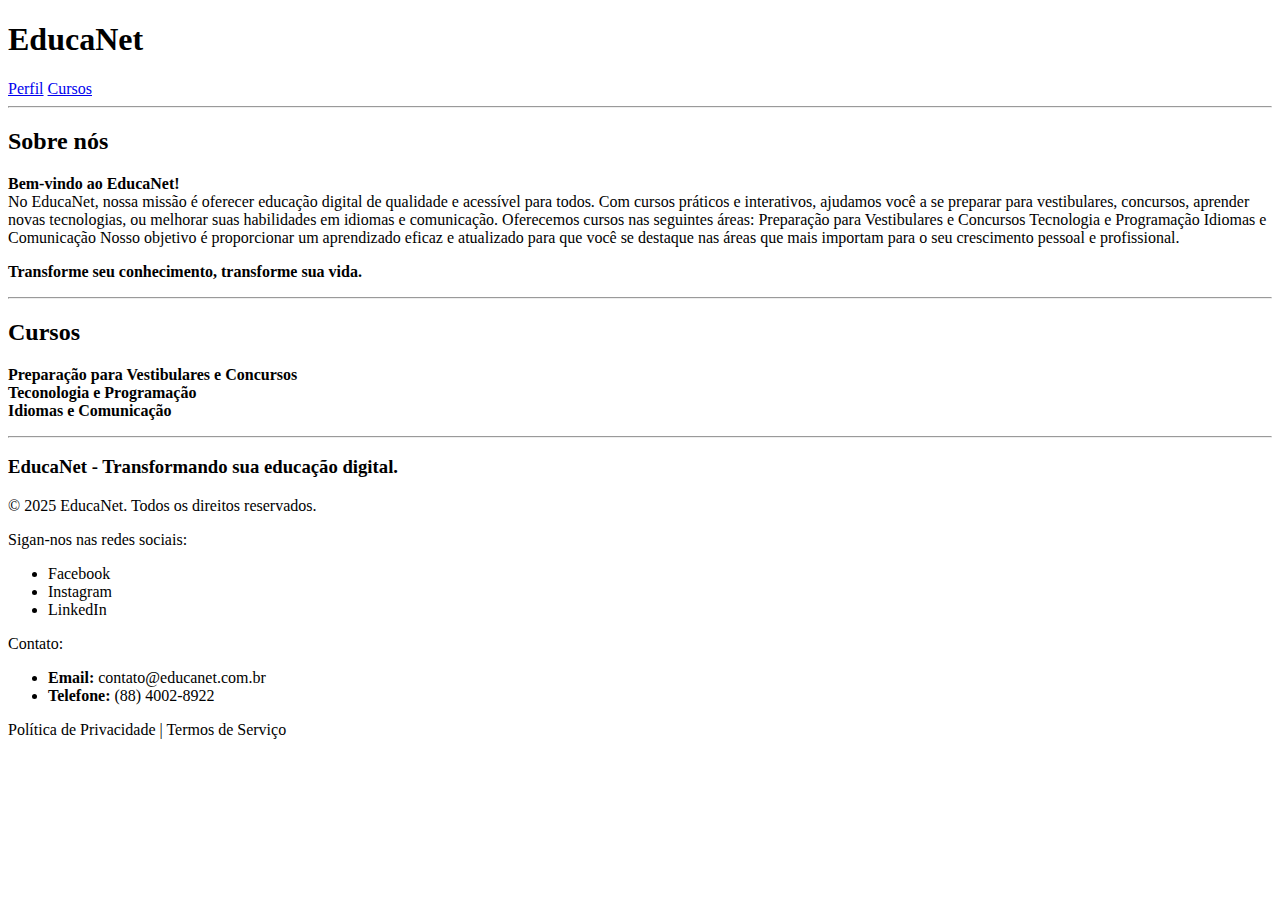
<file: index.html>
<!DOCTYPE html>
<html lang="pt-br">
<head>
    <meta charset="UTF-8">
    <meta name="viewport" content="width=device-width, initial-scale=1.0">
    <title>EducaNet</title>
</head>
<body>
    <!-- Cabeçalho -->
    <head>
        <!-- Links -->
        <h1>EducaNet</h1>
            <nav>
            <a href="#">Perfil</a>
            <a href="#">Cursos</a>
        </nav>
    </head>
    <hr>
    <h2>Sobre nós</h2>
        <p><strong>Bem-vindo ao EducaNet!</strong><br>
            No EducaNet, nossa missão é oferecer educação digital de qualidade e acessível para todos. Com cursos práticos e interativos, ajudamos você a se preparar para vestibulares, concursos, aprender novas tecnologias, ou melhorar suas habilidades em idiomas e comunicação.

            Oferecemos cursos nas seguintes áreas:

            Preparação para Vestibulares e Concursos

            Tecnologia e Programação

            Idiomas e Comunicação

            Nosso objetivo é proporcionar um aprendizado eficaz e atualizado para que você se destaque nas áreas que mais importam para o seu crescimento pessoal e profissional.</p>
            <p><strong>Transforme seu conhecimento, transforme sua vida.</strong></p>
            
    <hr>
    
    <!-- Cursos -->
    <h2>Cursos</h2>
        <section id="Cursos"></section>
            <p>
                <strong>
                    Preparação para Vestibulares e Concursos <br>
                    Teconologia e Programação <br>
                    Idiomas e Comunicação <br>
                </strong>
            </p>
            <hr>
    <!-- Rodapé -->
    <footer>
        <h3>EducaNet - Transformando sua educação digital.</h3>
        <p>&copy; 2025 EducaNet. Todos os direitos reservados.</p>
        <p>Sigan-nos nas redes sociais:</p>
        <ul>
            <li>Facebook</li>
            <li>Instagram</li>
            <li>LinkedIn</li>
        </ul>
        <p>Contato:</p>
        <ul>
            <li><strong>Email:</strong> contato@educanet.com.br</li>
            <li><strong>Telefone:</strong> (88) 4002-8922</li>
        </ul>
        <p>Política de Privacidade | Termos de Serviço</p>
    </footer>
</body>
</html>
</file>
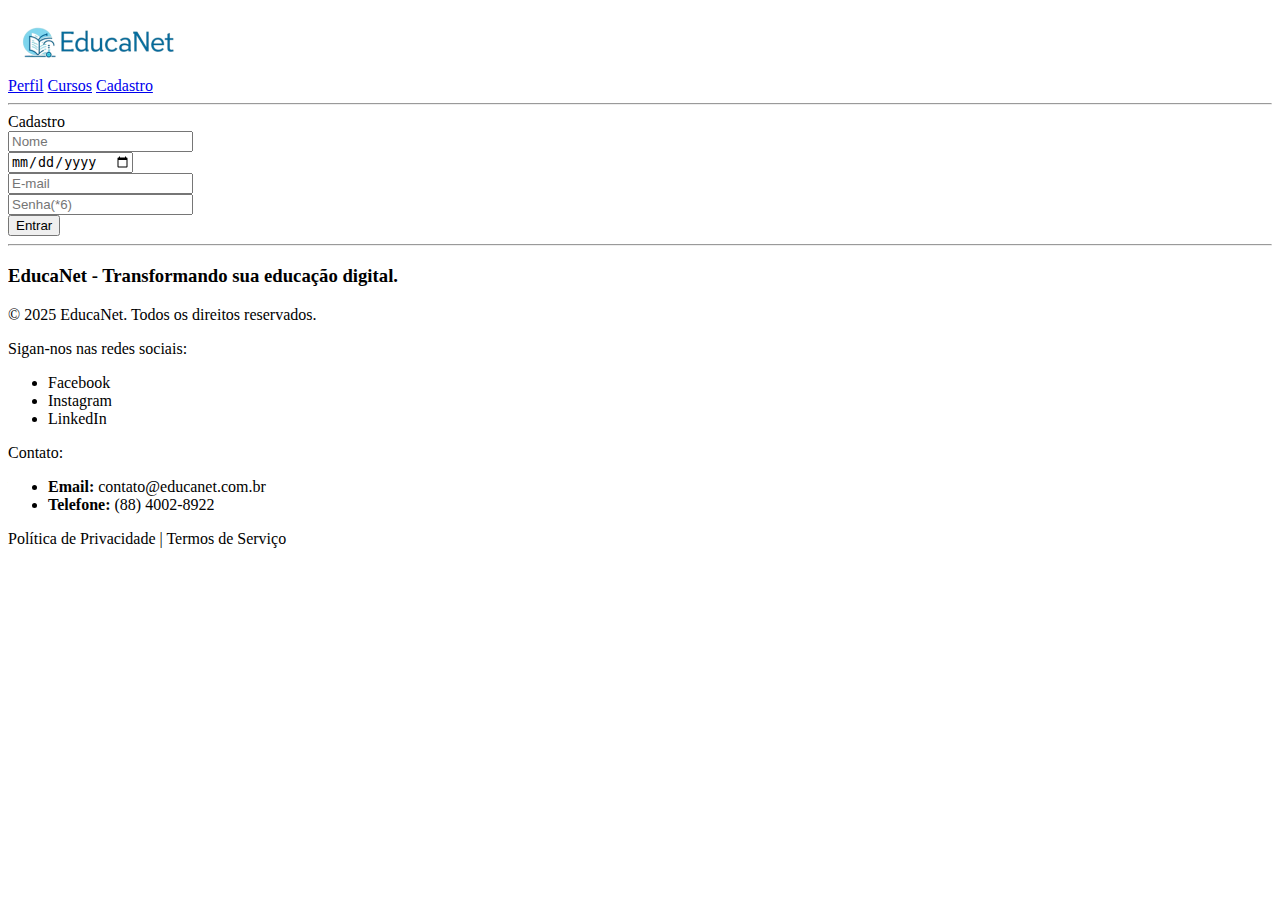
<file: cadastro.html>
<!DOCTYPE html>
<html lang="en">
<head>
    <meta charset="UTF-8">
    <meta name="viewport" content="width=device-width, initial-scale=1.0">
    <title>Document</title>
</head>
<body>
    
    <a href="index.html"><img src="images/logo.png" alt="" id="logo"></a>
        <nav>
            <a href="#">Perfil</a>
            <a href="cursos.html">Cursos</a>
            <a href="cadastro.html">Cadastro</a>
        </nav>
<hr>
    <section class="login">
        <span id="TituloMain">Cadastro</span>
        <div><input type="text" name="nome" placeholder="Nome" id="nome"></div>

        <div>
            <input type="date" name="Data" id="data">
                
        </div>
        
        <div class="input-container">
            <input type="email" name="email" id="email" placeholder="E-mail">
        </div>

        <div class="input-container">
            <input type="password" name="senha" id="senha" placeholder="Senha(*6)" maxlength="6" required>
        </div>
        <div  class="input-container">
            <a href="cursos.html"><button type="button">Entrar</button></a>
        </div>
    </section>
    <hr>
    <footer>
        <h3>EducaNet - Transformando sua educação digital.</h3>
        <p>&copy; 2025 EducaNet. Todos os direitos reservados.</p>
        <p>Sigan-nos nas redes sociais:</p>
        <ul>
            <li>Facebook</li>
            <li>Instagram</li>
            <li>LinkedIn</li>
        </ul>
        <p>Contato:</p>
        <ul>
            <li><strong>Email:</strong> contato@educanet.com.br</li>
            <li><strong>Telefone:</strong> (88) 4002-8922</li>
        </ul>
        <p>Política de Privacidade | Termos de Serviço</p>
    </footer>
</body>
</html>
</file>
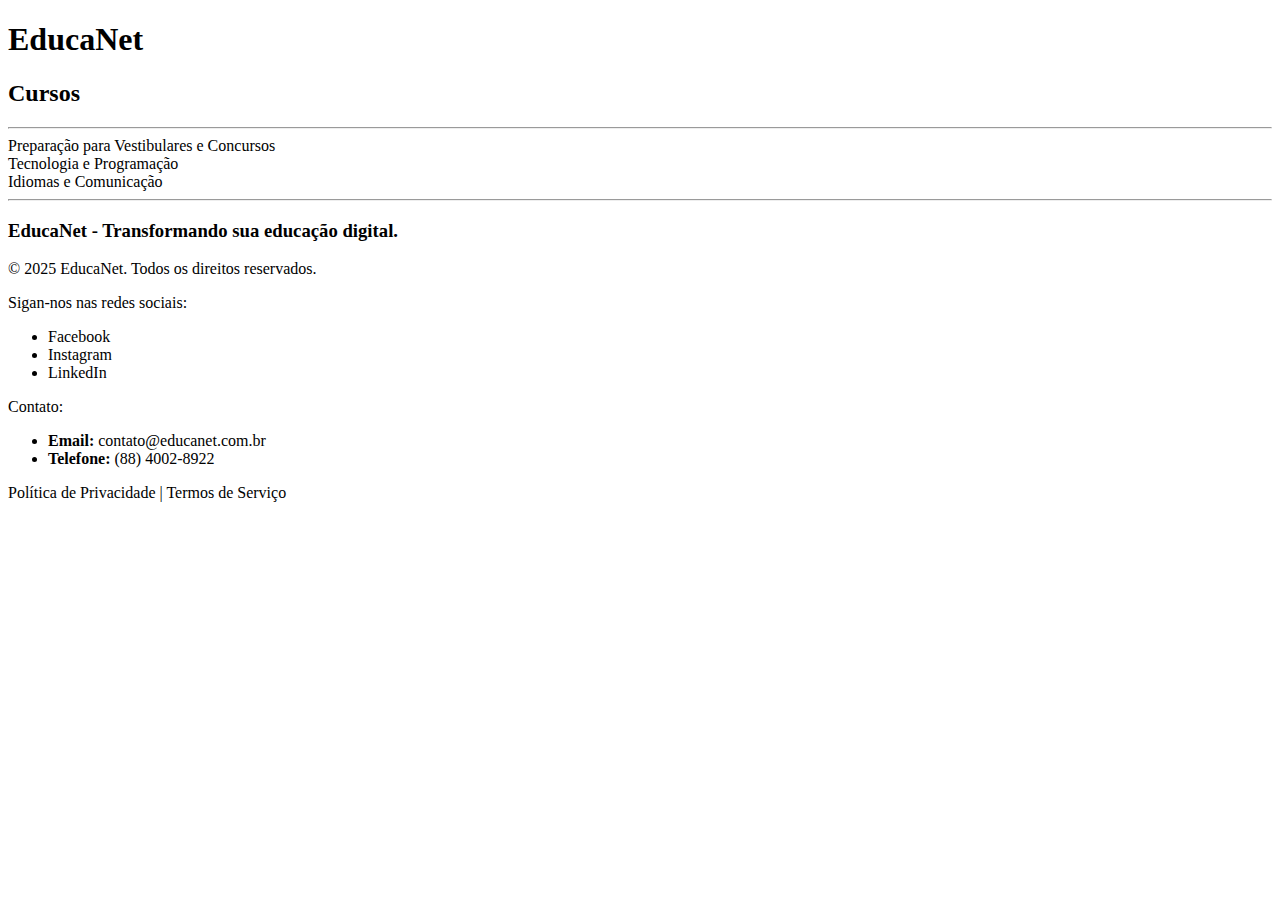
<file: cursos.html>
<!DOCTYPE html>
<html lang="en">
<head>
    <meta charset="UTF-8">
    <meta name="viewport" content="width=device-width, initial-scale=1.0">
    <title>EducaNet | Cursos</title>
</head>
<body>
    <!-- Cabeçalho -->
    <head>
        <!-- Links -->
        <h1>EducaNet</h1>
    </head>
    <h2>Cursos</h2>
    <hr>
    <section id="Cursos">
        <div >Preparação para Vestibulares e Concursos</div>
        <div>Tecnologia e Programação</div>
        <div>Idiomas e Comunicação</div>
    </section>
    <hr>
    <footer>
        <h3>EducaNet - Transformando sua educação digital.</h3>
        <p>&copy; 2025 EducaNet. Todos os direitos reservados.</p>
        <p>Sigan-nos nas redes sociais:</p>
        <ul>
            <li>Facebook</li>
            <li>Instagram</li>
            <li>LinkedIn</li>
        </ul>
        <p>Contato:</p>
        <ul>
            <li><strong>Email:</strong> contato@educanet.com.br</li>
            <li><strong>Telefone:</strong> (88) 4002-8922</li>
        </ul>
        <p>Política de Privacidade | Termos de Serviço</p>
    </footer>
</body>
</html>
</file>
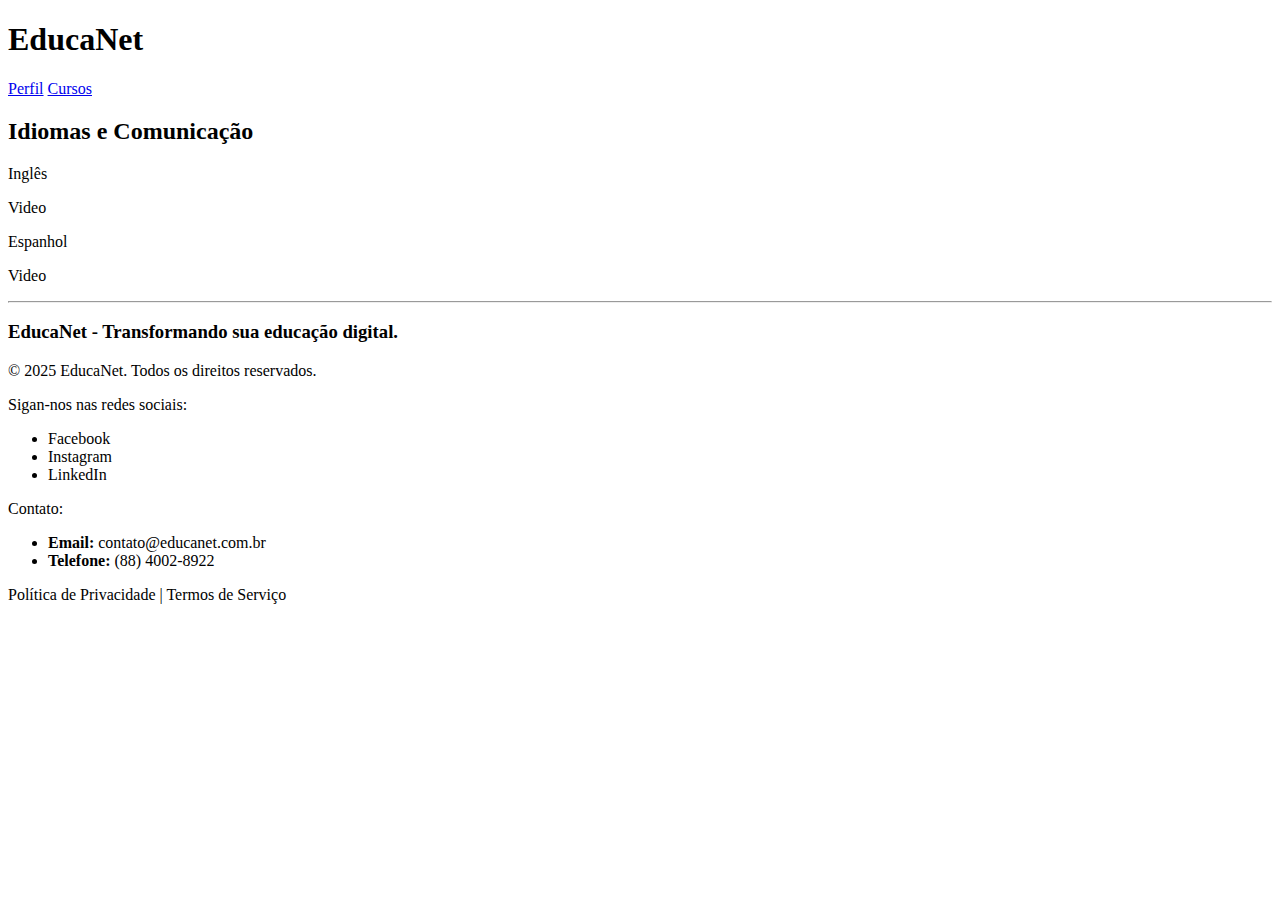
<file: idiomas.html>
<!DOCTYPE html>
<html lang="en">
<head>
    <meta charset="UTF-8">
    <meta name="viewport" content="width=device-width, initial-scale=1.0">
    <title>Educanet</title>
</head>
<body>
    <head>
        <!-- Links -->
        <h1>EducaNet</h1>
            <nav>
            <a href="#">Perfil</a>
            <a href="#">Cursos</a>
        </nav>
    </head>
    <h2>Idiomas e Comunicação</h2>
    <section id="idiomas">
        <div id="ingles">Inglês</div>
        <p>Video</p>
        <div id="espanhol">Espanhol</div>
        <p>Video</p>
    </section>


    <hr>
    <footer>
        <h3>EducaNet - Transformando sua educação digital.</h3>
        <p>&copy; 2025 EducaNet. Todos os direitos reservados.</p>
        <p>Sigan-nos nas redes sociais:</p>
        <ul>
            <li>Facebook</li>
            <li>Instagram</li>
            <li>LinkedIn</li>
        </ul>
        <p>Contato:</p>
        <ul>
            <li><strong>Email:</strong> contato@educanet.com.br</li>
            <li><strong>Telefone:</strong> (88) 4002-8922</li>
        </ul>
        <p>Política de Privacidade | Termos de Serviço</p>
    </footer>
</body>
</html>
</file>
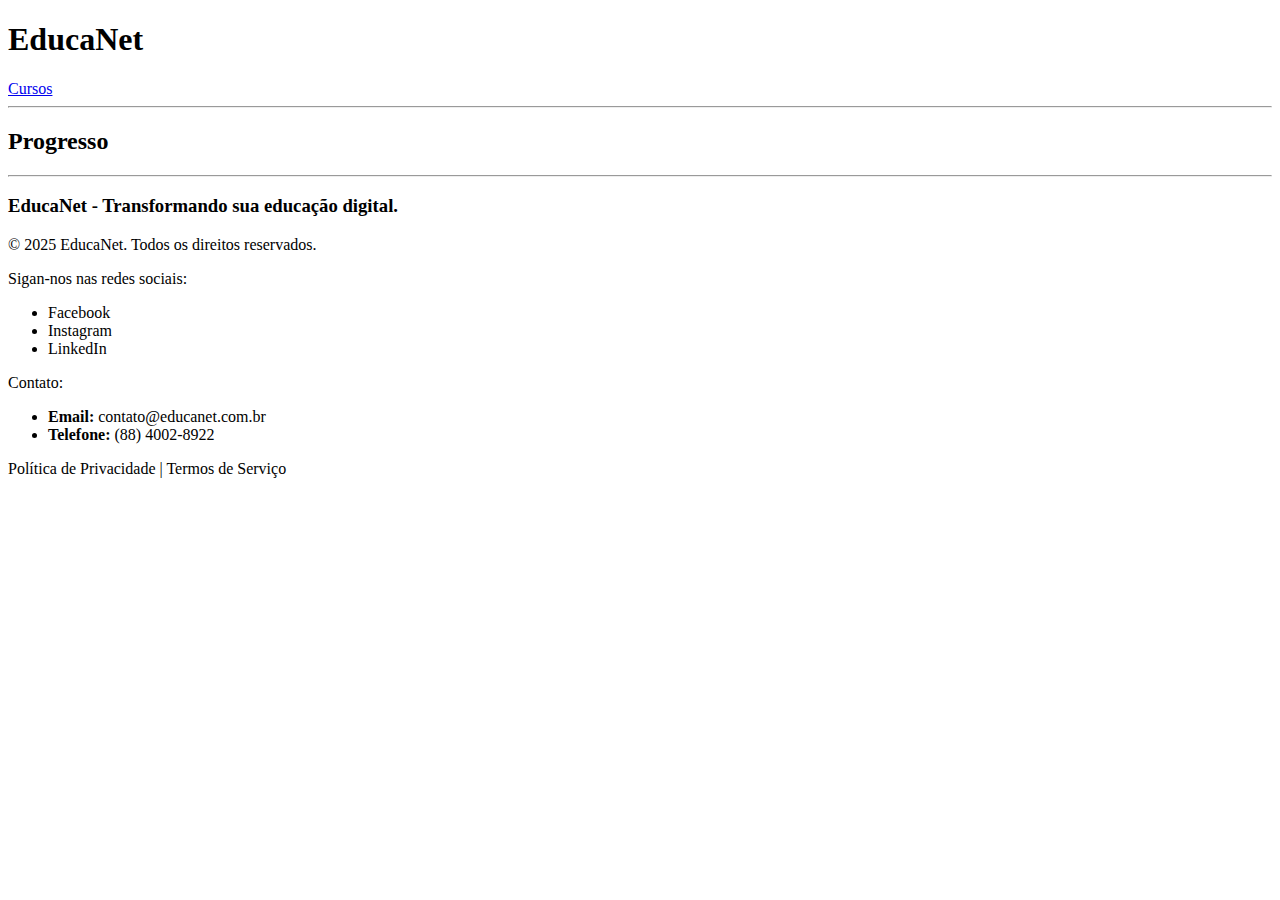
<file: perfil.html>
<!DOCTYPE html>
<html lang="en">
<head>
    <meta charset="UTF-8">
    <meta name="viewport" content="width=device-width, initial-scale=1.0">
    <title>Perfil</title>
</head>
<body>
    <head>
        <!-- Links -->
        <h1>EducaNet</h1>
            <nav>
            <a href="#">Cursos</a>
        </nav>
    </head>
    <hr>
    <h2>Progresso</h2>
    <!--As barras de progresso tem que seguir de acordo com o total de videos 
    que o usuario assitiu e ser totalmente preenchida quando o quiz do cursos for realizado-->




    <hr>
    <footer>
        <h3>EducaNet - Transformando sua educação digital.</h3>
        <p>&copy; 2025 EducaNet. Todos os direitos reservados.</p>
        <p>Sigan-nos nas redes sociais:</p>
        <ul>
            <li>Facebook</li>
            <li>Instagram</li>
            <li>LinkedIn</li>
        </ul>
        <p>Contato:</p>
        <ul>
            <li><strong>Email:</strong> contato@educanet.com.br</li>
            <li><strong>Telefone:</strong> (88) 4002-8922</li>
        </ul>
        <p>Política de Privacidade | Termos de Serviço</p>
    </footer>
</body>
</html>
</file>
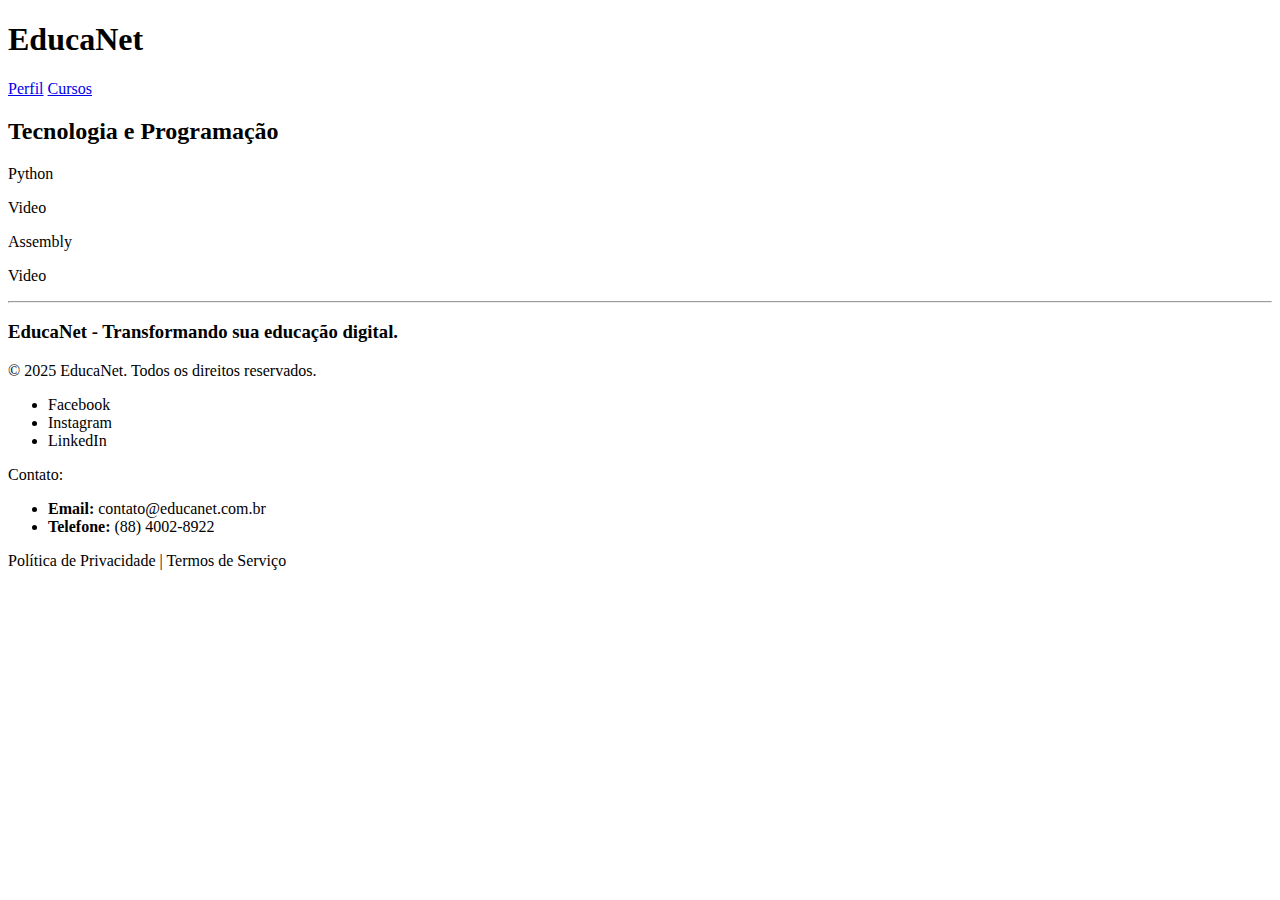
<file: tecnologia.html>
<!DOCTYPE html>
<html lang="en">
<head>
    <meta charset="UTF-8">
    <meta name="viewport" content="width=device-width, initial-scale=1.0">
    <title>Educanet | Tecnologia e Programação </title>
</head>
<body>
    <head>
        <!-- Links -->
        <h1>EducaNet</h1>
            <nav>
            <a href="#">Perfil</a>
            <a href="#">Cursos</a>
        </nav>
    </head>
    <h2>Tecnologia e Programação</h2>
    <section id="materias">
        <div id="python">Python</div>
        <p>Video</p>
        <div id="assembly">Assembly</div>
        <p>Video</p>
    </section>


    <hr>
    <footer>
        <h3>EducaNet - Transformando sua educação digital.</h3>
        <p>&copy; 2025 EducaNet. Todos os direitos reservados.</p>
        <ul>
            <li>Facebook</li>
            <li>Instagram</li>
            <li>LinkedIn</li>
        </ul>
        <p>Contato:</p>
        <ul>
            <li><strong>Email:</strong> contato@educanet.com.br</li>
            <li><strong>Telefone:</strong> (88) 4002-8922</li>
        </ul>
        <p>Política de Privacidade | Termos de Serviço</p>
    </footer>
</body>
</html>
</file>
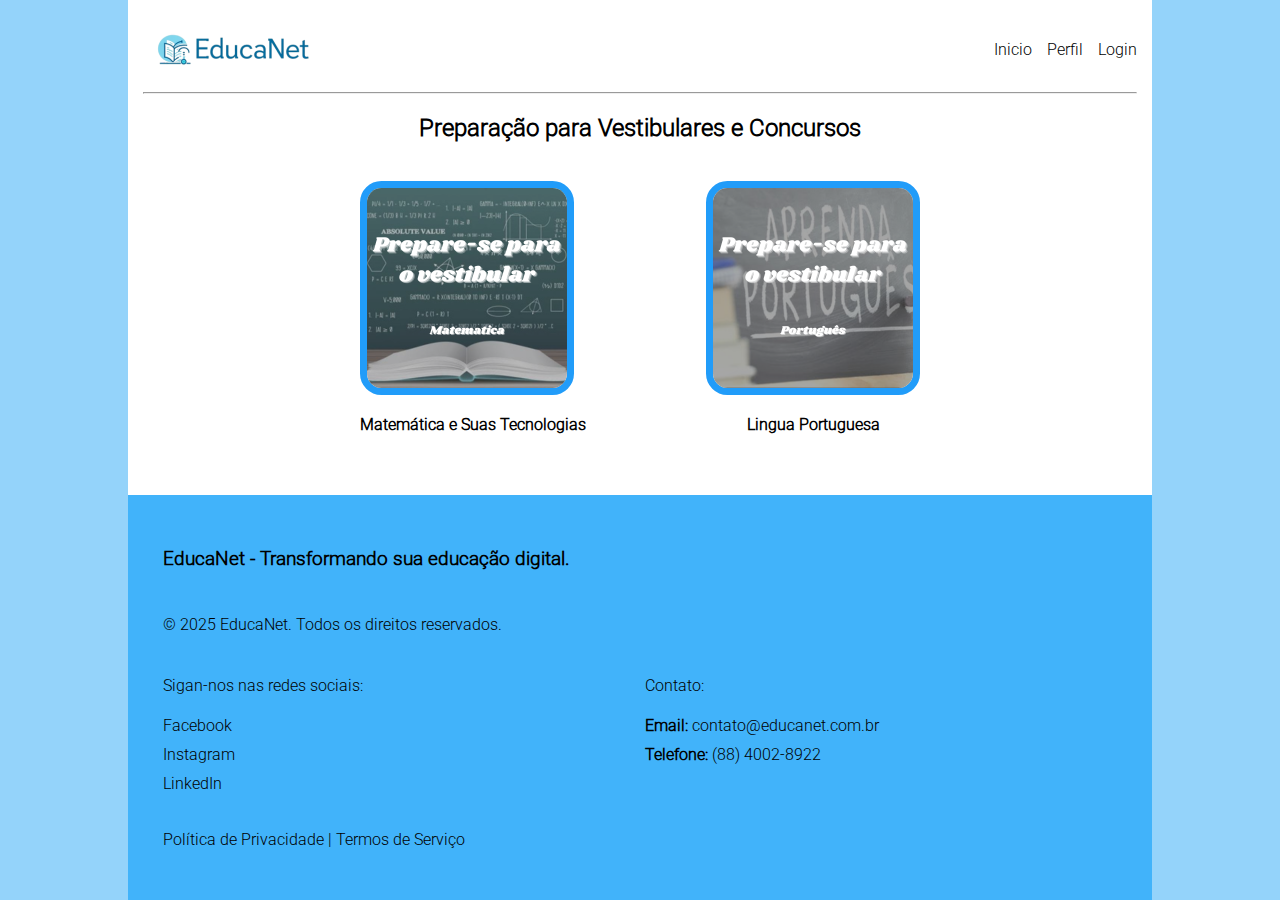
<file: vestibular.html>
<!DOCTYPE html>
<html lang="pt-br">
    <head>
        <meta charset="UTF-8">
        <meta name="viewport" content="width=device-width, initial-scale=1.0">
        <title>EducaNet</title>
        <link rel="stylesheet" href="cursos.css">
    </head>
    <body>
            <div class="container">
                <!-- Links -->
                <nav>
                    <a href="index.html"><img src="images/logo.png" alt="" id="logo"></a>
                    <div id="links">
                        <a href="index.html">Inicio</a>
                        <a href="perfil.html">Perfil</a>
                        <a href="login.html">Login</a>
                    </div>
                </nav>
                <hr>    
                        <!-- Cursos -->
                        <h2 style="text-align: center;">Preparação para Vestibulares e Concursos</h2>
                        <br>
                
                    <section id="sectionCursos">
                        <div id="cursos">
                            <div>
                                <a href="https://www.youtube.com/watch?v=0aUEDxYjZg8&authuser=0" target="_blank"><img src="images/cursos/matematica.png" alt=""></a>
                                <p>Matemática e Suas Tecnologias</p>
                            </div>
                            <div>
                                <a href="https://www.youtube.com/watch?v=22iA3PPjr7c&authuser=0o" target="_blank"><img src="images/cursos/portugues.png" alt=""></a>
                                <p>Lingua Portuguesa</p>
                            </div>
                        </div>
                    </section>
                </div>
                    <!-- Rodapé -->
              
                  <footer>
                    <div class="footer-content">
                        <div class="info-box">           
                            
                                <h3>EducaNet - Transformando sua educação digital.</h3>
                                <p>&copy; 2025 EducaNet. Todos os direitos reservados.</p>
                            <div class="redes_sociais">
                                <p>Sigan-nos nas redes sociais:</p>
                                <ul>
                                    <li>Facebook</li>
                                    <li>Instagram</li>
                                    <li>LinkedIn</li>
                                </ul>
                            </div>
                            <div class="contatos">
                                <p>Contato:</p>
                                <ul>
                                    <li><strong>Email:</strong> contato@educanet.com.br</li>
                                    <li><strong>Telefone:</strong> (88) 4002-8922</li>
                                </ul>
                            </div>
                        </div>
                    <p>Política de Privacidade | Termos de Serviço</p>
                    </div>
                  </footer>
              
            
        
</body>
</html>
</file>
<file: cursos.css>
@font-face {
    font-family: 'Roboto';
    src: url(fonts/static/Roboto-Light.ttf);
    font-size: normal;
    font-style: normal;
}
:root{
    --azul_claro: #94D3FA;
    --azul_escuro: #4179FA;
    --azul_claro_vivo:#41B3FA;
    --azul_vivo: #219CF9;
}
*{
    box-sizing: border-box;
}
html, body {
    height: 100%;
    margin: 0;
    padding: 0;
}

body {
    background-color: var(--azul_claro);
    padding: 0;
    margin: 0;
    min-height: 100vh; /* isso garante que o body cubra toda a altura da tela */
    display: flex;
    flex-direction: column;
}

.container {
    margin: 0 auto;
    min-width: 1024px;
    padding: 15px;
    background-color: #fff;
    font-family: 'Roboto', sans-serif;
    flex: 1; /* isso faz a container crescer e empurrar o footer pra baixo se precisar */
}


nav{
    display: flex;
    align-items: center;
    justify-content: space-between;

}
nav > #links{
    display: flex;
    gap:15px;
}
a{
    text-decoration: none;
    color: inherit;
}

/* Cursos */
#sectionCursos{
    display: flex;
    align-items: center;
    justify-content:space-around;
    
}
div#cursos{
    display: flex;
    gap: 120px;
}
#cursos p {
    text-align:center;
    font-weight:bold;   
    
}

#cursos img{
    border: 7px solid var(--azul_vivo  );
    border-radius: 10%;
    
}

footer {
    background-color: var(--azul_claro_vivo);
    width: 100%;
    max-width: 1024px;
    margin: auto;
    padding: 20px;
}

.footer-content {
    max-width: 1024px;
    margin: auto;
    padding: 15px;
    font-family: 'Roboto', sans-serif;
    height: auto;
}

.info-box {
    display: flex;
    justify-content: space-between;
    flex-wrap: wrap; /* quebras de linha para telas menores */
    gap: 10px;
}

.info-box h3, .info-box p {
    width: 100%;
    
}

.redes_sociais, .contatos {
    flex: 1; /* divide o espaço igualmente */
    min-width: 200px;
}

.redes_sociais ul, .contatos ul {
    list-style-type: none;
    padding: 0;
}

.redes_sociais li, .contatos li {
    padding: 5px 0;
        
}
</file>
